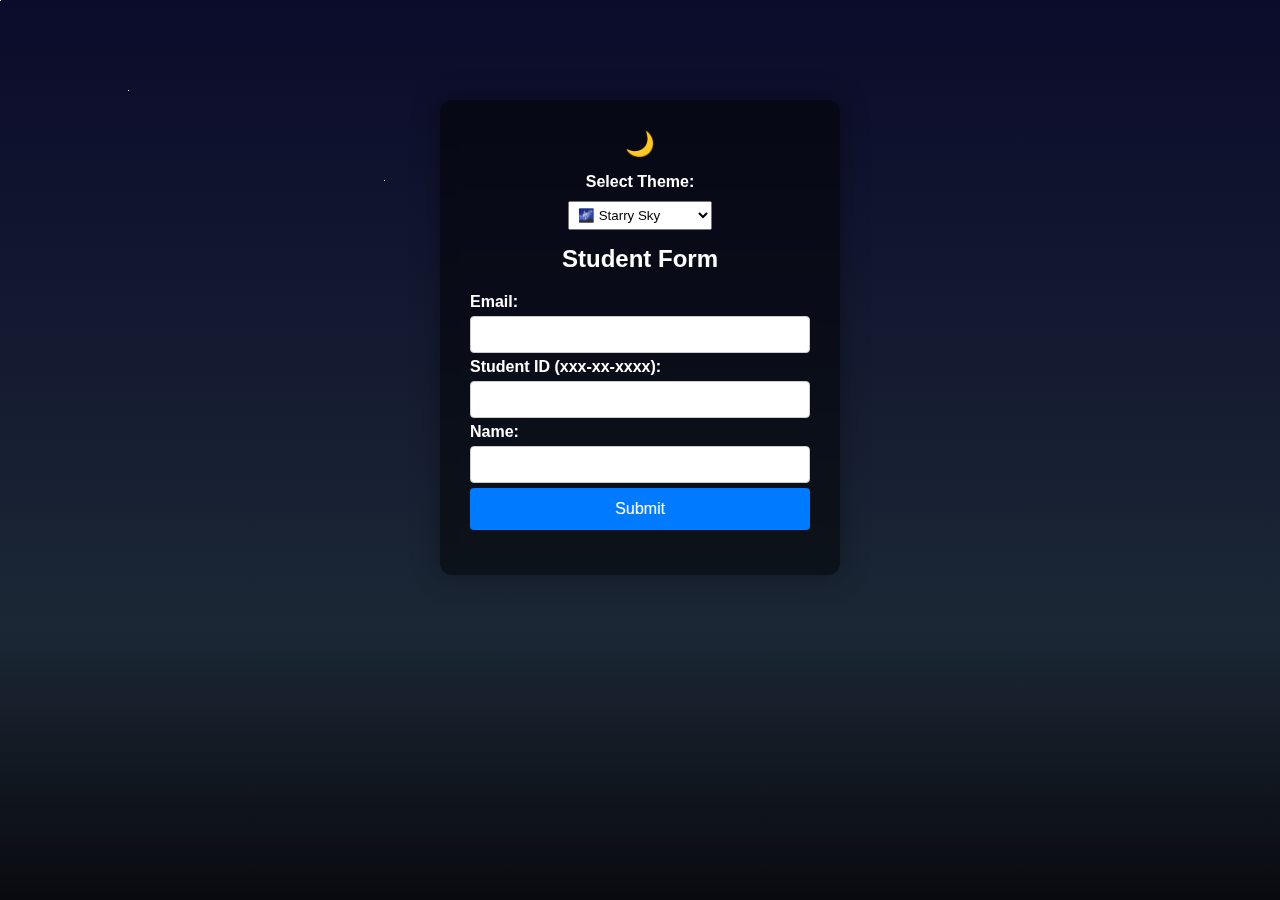
<file: lab6/regex_form_validation/index.html>
<!DOCTYPE html>
<html lang="en">
  <head>
    <meta charset="UTF-8" />
    <link rel="stylesheet" href="style.css" />
    <title>Student Form with Emoji & Cucumber Themes</title>
  </head>
  <body class="theme-night">
    <!-- Background Elements -->
    <div class="stars"></div>
    <div class="shooting-star"></div>
    <div class="shooting-star"></div>
    <div class="shooting-star"></div>

    <!-- Form -->
    <div class="form-container">
      <div class="theme-toggle">
        <span onclick="toggleDarkMode()" title="Toggle Dark Mode">🌙</span>
      </div>
      <div class="theme-controls">
        <label for="themeSelector">Select Theme:</label>
        <select id="themeSelector" onchange="changeTheme(this.value)">
          <option value="night">🌌 Starry Sky</option>
          <option value="gradient">🌈 Gradient</option>
          <option value="emoji">😊 Emoji</option>
          <option value="cucumber">🥒 Cucumber Grid</option>
          <option value="monkey">🐒 Monke</option>
        </select>
      </div>

      <h2>Student Form</h2>
      <form id="myForm" onsubmit="return validateForm()">
        <label for="email">Email:</label>
        <input type="text" id="email" name="email" required />
        <div class="error" id="emailError">Email must end with @diu.edu.bd</div>

        <label for="studentId">Student ID (xxx-xx-xxxx):</label>
        <input type="text" id="studentId" name="studentId" required />
        <div class="error" id="idError">
          ID must be in the format xxx-xx-xxxx
        </div>

        <label for="name">Name:</label>
        <input type="text" id="name" name="name" required />
        <div class="error" id="nameError">
          Name must contain only letters and spaces
        </div>

        <button type="submit">Submit</button>
        <div class="success" id="successMessage"></div>
      </form>
    </div>

    <script src="main.js"></script>
  </body>
</html>
</file>
<file: lab6/regex_form_validation/style.css>
* {
    margin: 0;
    padding: 0;
    box-sizing: border-box;
  }

  html, body {
    height: 100%;
    font-family: Arial, sans-serif;
    overflow: hidden;
    color: #fff;
    transition: background 0.8s ease, color 0.3s ease;
  }

  /* Theme backgrounds */
  body.theme-night {
    background: linear-gradient(to bottom, #0b0b2b, #1b2735 70%, #090a0f);
  }

  body.theme-gradient {
    background: linear-gradient(132deg, #000000, #00ff00, #0000ff, #e60073, #ff0000, #ffffff);
    background-size: 400% 400%;
    animation: BackgroundGradient 15s ease infinite;
  }

  body.theme-emoji {
    background-color: #111;
    background-image: repeating-linear-gradient(45deg, transparent, transparent 40px, rgba(255,255,255,0.05) 40px, rgba(255,255,255,0.05) 80px),
      repeating-linear-gradient(-45deg, transparent, transparent 40px, rgba(255,255,255,0.05) 40px, rgba(255,255,255,0.05) 80px),
      repeating-linear-gradient(0deg, transparent, transparent 50px, #000000 50px, #000000 100px);
    background-blend-mode: overlay;
  }

  body.theme-emoji::before {
    content: "😊😊😊😊😊😊😊😊😊😊😊😊😊😊😊😊😊😊😊😊😊😊😊😊😊😊😊😊😊😊";
    font-size: 80px;
    position: fixed;
    top: 20%;
    left: 5%;
    right: 5%;
    bottom: 20%;
    text-align: center;
    opacity: 0.15;
    z-index: 0;
    line-height: 1.3;
    pointer-events: none;
  }

  body.theme-cucumber {
      background-color: #144d14;
      position: relative;
      overflow: hidden;
      color: #fff;
      cursor: url('data:image/svg+xml;utf8,<svg xmlns="http://www.w3.org/2000/svg" height="32" width="32"><text y="24" font-size="24">🥒</text></svg>') 16 16, auto;

  }

  body.theme-cucumber::before {
  content: "🥒🥒🥒🥒🥒🥒🥒🥒🥒🥒🥒🥒🥒🥒🥒🥒🥒🥒🥒🥒🥒🥒🥒🥒🥒🥒🥒🥒🥒🥒🥒🥒🥒🥒🥒🥒🥒🥒🥒🥒🥒🥒🥒🥒🥒🥒🥒🥒🥒🥒🥒🥒🥒🥒🥒🥒🥒🥒🥒🥒🥒🥒🥒🥒🥒🥒🥒🥒🥒🥒🥒🥒🥒🥒🥒🥒🥒🥒🥒🥒";
  font-size: 40px;
  position: fixed;
  top: 0;
  left: 0;
  width: 100vw;
  height: 100vh;
  line-height: 1.2;
  white-space: pre-wrap;
  user-select: none;
  opacity: 0.1;
  z-index: 0;
  pointer-events: none;
  display: grid;
  grid-template-columns: repeat(auto-fill, 40px);
  gap: 5px;
  padding: 20px;
  }


  body.error-background {
    background: radial-gradient(circle, #ff0000, #800000);
  }

  body.error-background::before {
    content: "😠😠😠😠😠😠😠😠😠😠";
    font-size: 80px;
    position: fixed;
    top: 20%;
    left: 5%;
    right: 5%;
    bottom: 20%;
    text-align: center;
    opacity: 0.2;
    z-index: 0;
    line-height: 1.3;
    pointer-events: none;
  }

  @keyframes BackgroundGradient {
    0% {background-position: 0% 50%;}
    50% {background-position: 100% 50%;}
    100% {background-position: 0% 50%;}
  }

  /* Starry night sky (only visible in .theme-night) */
  .stars, .shooting-star {
    display: none;
  }

  body.theme-night .stars,
  body.theme-night .shooting-star {
    display: block;
  }

  .stars {
    position: absolute;
    width: 1px;
    height: 1px;
    background: white;
    box-shadow: 10vw 10vh white, 30vw 20vh white, 50vw 30vh white;
    animation: twinkle 6s infinite linear;
  }

  .shooting-star {
    position: absolute;
    width: 100px;
    height: 2px;
    background: linear-gradient(90deg, white, transparent);
    animation: shoot 3s infinite ease-in;
  }

  .shooting-star:nth-child(2) { top: 20%; left: -100px; animation-delay: 0s; }
  .shooting-star:nth-child(3) { top: 35%; left: -100px; animation-delay: 1s; }
  .shooting-star:nth-child(4) { top: 50%; left: -100px; animation-delay: 2s; }

  @keyframes twinkle {
    0%, 100% { opacity: 1; }
    50% { opacity: 0.3; }
  }

  @keyframes shoot {
    0% { transform: translateX(0) translateY(0); opacity: 1; }
    100% { transform: translateX(120vw) translateY(60vh); opacity: 0; }
  }

  /* Form styling */
  .form-container {
    background-color: rgba(0, 0, 0, 0.5);
    padding: 30px;
    max-width: 400px;
    margin: 100px auto;
    border-radius: 12px;
    backdrop-filter: blur(8px);
    box-shadow: 0 0 30px rgba(0, 0, 0, 0.3);
    position: relative;
    z-index: 1;
  }

  h2 {
    text-align: center;
    margin-bottom: 20px;
  }

  label {
    display: block;
    margin-bottom: 5px;
    font-weight: bold;
  }

  input[type="text"] {
    width: 100%;
    padding: 10px;
    margin-bottom: 5px;
    border: 1px solid #ccc;
    border-radius: 4px;
    background-color: #fff;
    color: #000;
  }

  .dark-mode input[type="text"] {
    background-color: #2b2b2b;
    border: 1px solid #555;
    color: #e0e0e0;
  }

  .error {
    color: #ff6b6b;
    font-size: 0.9em;
    margin-bottom: 15px;
    display: none;
  }

  .success {
    color: #28a745;
    text-align: center;
    margin-top: 15px;
  }

  button[type="submit"] {
    width: 100%;
    padding: 12px;
    background-color: #007BFF;
    border: none;
    color: white;
    font-size: 16px;
    border-radius: 4px;
    cursor: pointer;
  }

  .theme-toggle, .theme-controls {
    text-align: center;
    margin-bottom: 15px;
  }

  .theme-toggle span {
    font-size: 24px;
    cursor: pointer;
    user-select: none;
  }

  select {
    padding: 5px;
    margin-top: 5px;
  }
</file>
